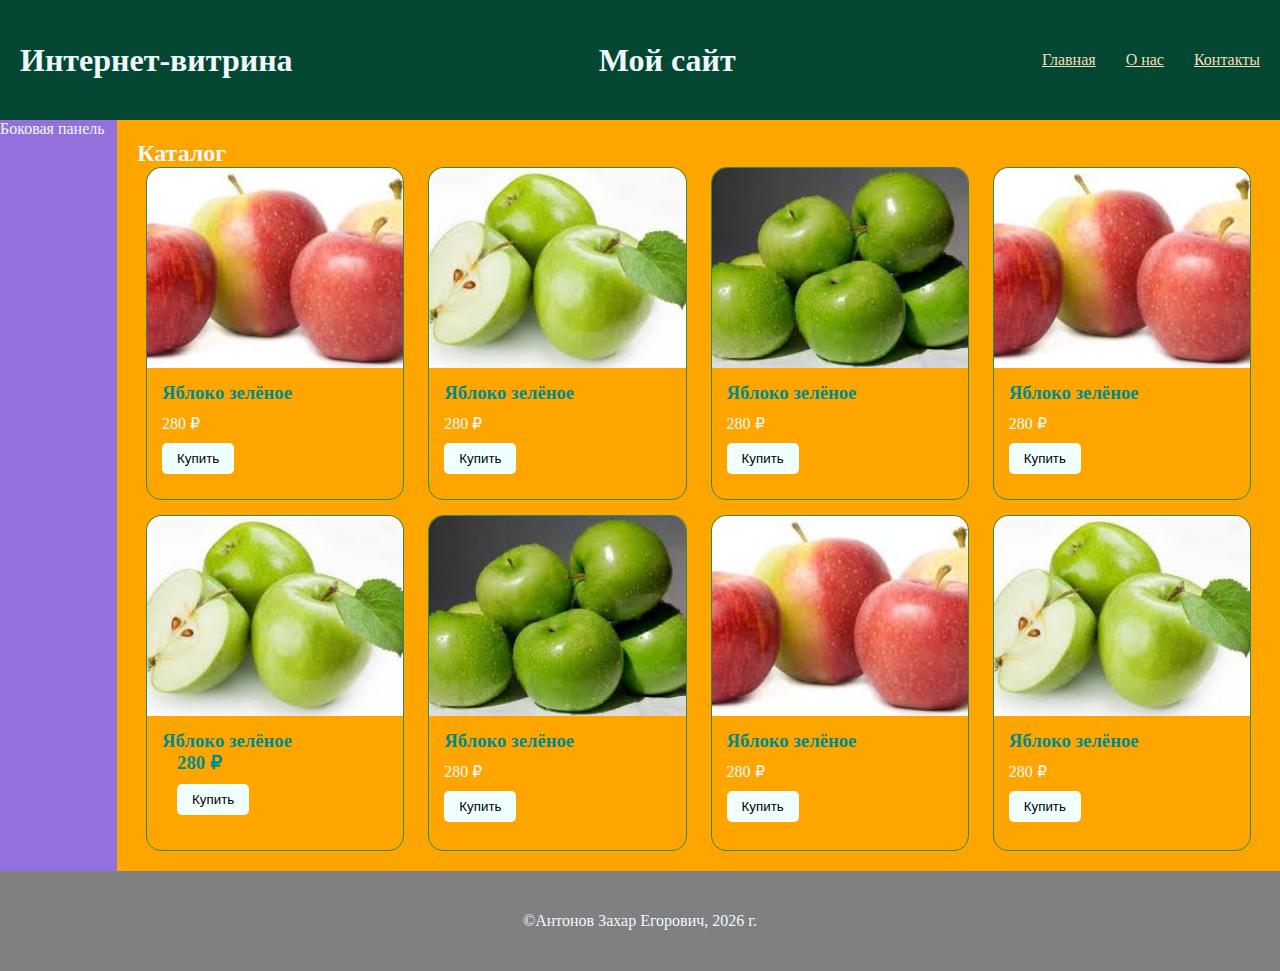
<file: macet.html>
<!DOCTYPE html>
<html lang="ru">

<head>
    <meta charset="UTF-8">
    <meta http-equiv="X-UA-Compatible" content="IE=edge">
    <meta name="viewport" content="width=device-width, initial-scale=1.0">
    <title>Шаблон сайта</title>
    <link rel="stylesheet" href="CSS/style.css">
</head>

<body>
    <div class="wrapper">
        <header>
            <H1>Интернет-витрина</H1>
            <H1>Мой сайт</H1>
            <nav>
                <ul class="main-menu">
                    <li> <a href="#">Главная</a></li>
                    <li> <a href="#">О нас</a></li>
                    <li> <a href="#">Контакты</a></li>
                </ul>
                <button class="drop-menu">
                    <svg xmlns="http://www.w3.org/2000/svg" width="16" height="16" fill="currentColor" class="bi bi-list" viewBox="0 0 16 16">
                        <path fill-rule="evenodd" d="M2.5 12a.5.5 0 0 1 .5-.5h10a.5.5 0 0 1 0 1H3a.5.5 0 0 1-.5-.5m0-4a.5.5 0 0 1 .5-.5h10a.5.5 0 0 1 0 1H3a.5.5 0 0 1-.5-.5m0-4a.5.5 0 0 1 .5-.5h10a.5.5 0 0 1 0 1H3a.5.5 0 0 1-.5-.5"/>
                      </svg>
                </button>
            </nav>
        </header>
        <main>
            <aside>
                Боковая панель
            </aside>
            <div class="content">
                <h2>Каталог</h2>
                <div class="catalog">
                    <div class="card">
                        <img src="img/Яблоко 2.jpg" alt="Яблоко">
                        <h3> Яблоко зелёное</h3>
                        <p class="card-price">280 &#8381</p>
                        <button>Купить</button>
                    </div>

                    <div class="card">
                        <img src="img/Яблоко 3.jpg" alt="Яблоко">
                        <h3> Яблоко зелёное</h3>
                        <p class="card-price">280 &#8381</p>
                        <button>Купить</button>
                    </div>

                    <div class="card">
                        <img src="img/Яблоко 1.jpg" alt="Яблоко">
                        <h3> Яблоко зелёное</h3>
                        <p class="card-price">280 &#8381</p>
                        <button>Купить</button>
                    </div>

                    <div class="card">
                        <img src="img/Яблоко 2.jpg" alt="Яблоко">
                        <h3> Яблоко зелёное</h3>
                        <p class="card-price">280 &#8381</p>
                        <button>Купить</button>
                    </div>

                    <div class="card">
                        <img src="img/Яблоко 3.jpg" alt="Яблоко">
                        <h3> Яблоко зелёное</h>
                            <p class="card-price">280 &#8381</p>
                            <button>Купить</button>
                    </div>

                    <div class="card">
                        <img src="img/Яблоко 1.jpg" alt="Яблоко">
                        <h3> Яблоко зелёное</h3>
                        <p class="card-price">280 &#8381</p>
                        <button>Купить</button>
                    </div>


                    <div class="card">
                        <img src="img/Яблоко 2.jpg" alt="Яблоко">
                        <h3> Яблоко зелёное</h3>
                        <p class="card-price">280 &#8381</p>
                        <button>Купить</button>
                    </div>

                    <div class="card">
                        <img src="img/Яблоко 3.jpg" alt="Яблоко">
                        <h3> Яблоко зелёное</h3>
                        <p class="card-price">280 &#8381</p>
                        <button>Купить</button>
                    </div>
                </div>
            </div>
        </main>
        <footer>
            <p>&copy;Антонов Захар Егорович, 2026 г.</p>
        </footer>
    </div>
</body>

</html>
</file>
<file: CSS/style.css>
:root{
    --bg-color: black;
    --second-bg-color: orange;
    --text-color: black;
    --second-text-color: white;
}
@media(prefers-color-scheme:dark){
    :root{
        --bg-color: white;
        --second-bg-color: red;
        --text-color: white;
        --second-text-color: black;}
}
body {
    background-color: brown;
}

.container{
    display: flex;
    flex-direction: row;
    /* flex-wrap: wrap-reverse; */
    justify-content: space-around;
    align-items: center;
    background-color: black;
    border: solid yellowgreen;
    width: 800px;
    height: 800px;
    color: aliceblue;
    margin-left: auto;
    margin-right: auto;
}
.blok{
    background-color: darkred;
    border: solid blue;
    height: 200px;
    width: 200px;
}
.blok3{
    flex-grow: 3;
}
.blok1{
    flex-grow: 1;
}



*{
    margin: 0;
    padding: 0;
    box-sizing: border-box;
}
html,
body{
    height: 100%;
    min-height: 100%;
    color: var(--text-color);
}
.wrapper{
    display: flex;
    flex-direction: column;
    height: 100%;
    min-height: 100%;
    max-width: 1360px;
    margin: 0 auto;
    background-color: var(--second-bg-color);
    color: aliceblue;
}
main  {
    flex-grow: 1;
    display: flex;
    flex-direction: row;
}
header{
    min-height: 120px;
    background-color: rgb(4, 71, 51);
    display: flex;
    flex-direction: row;
    justify-content: space-between;
    align-items: center;
    padding-left: 20px;
    padding-right: 20px;
}
.main-menu{
    display: flex;
    flex-direction: row;
    list-style: none;
    gap: 30px;

}
.main-menu a{
    color: wheat;
}
.main-menu li{
    flex-shrink: 0;
}

footer{
    display: flex;
    min-height: 100px;
    background-color: grey;
    flex-direction: row;
    justify-content: center;
    align-items: center;
}
aside{
    background-color: mediumpurple;
    width: 300px;
}
.catalog{
    display: flex;
    flex-direction: row;
    flex-wrap: wrap;
    gap: 15px;
    justify-content: space-evenly;
}
.card{
    width: 23%;
    border: 1px solid seagreen;
    border-radius: 15px;
    padding-bottom: 15px;

}
.card img{
    width: 100%;
    height: 200px;
    object-fit: cover;
    border-radius: 15px 15px 0 0 ;

}
.card h3{
    color: darkcyan;
    margin: 10px 15px;
}
.card-price{
    margin: 0 15px;
}
.card button{
    background-color: azure;
    border-radius: 5px;
    border: none;
    padding: 8px 15px;
    margin: 10px 15px;
    cursor: pointer;
    transition: 0.3s;
}
.card button:hover,
.card button:focus{
    box-shadow: 0 0 5px rgb(255, 255, 255);
}
.content{
    padding: 20px;
}
.drop-menu{
    background: transparent;
    border: none;
    cursor: pointer;
    color: white;
    display: none;
}
.drop-menu svg{
    fill: white;
    width: 44px;
    height: 44px;
}
@media(max-width:650px){
    .card{
        width: 30%;
    }
}

@media(max-width:768px){
    aside{
        display: none;
    }
}
@media(max-width:600px){
    .drop-menu{
        display: block;
    }
    .main-menu{
        display: none;
    }
}
@media(max-width:400px){
    .card{
        width: 46%;
    }
}
@media(max-width:350px){
    .card img{
        height: 120px;
    }
}
</file>
